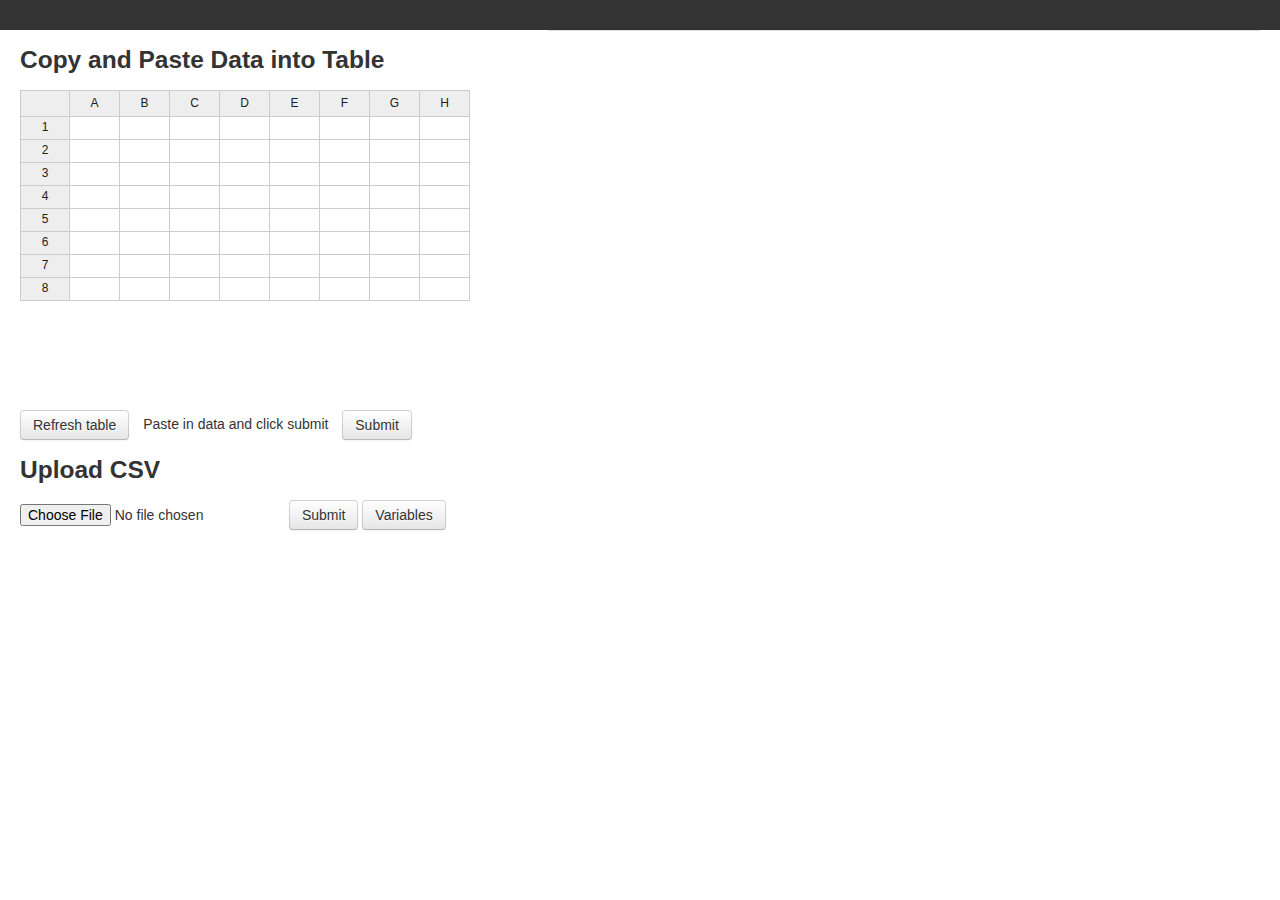
<file: index.html>
<!DOCTYPE html>
<html lang="en">
<head>
    <meta charset="utf-8">
    <title>SOCR Charts Template</title>
    <meta name="viewport" content="width=device-width, initial-scale=1.0">
    <script src="js/lib/head.min.js"></script>
    <script src="js/lib/jquery.min.js"></script>
    <link rel="stylesheet" href="css/input/jquery.handsontable.full.css">
    <link rel="stylesheet" href="css/jquery-ui.css">
    <link rel="stylesheet" href="css/jquery-ui.structure.min.css">
    <link rel="stylesheet" href="css/jquery-ui.theme.min.css">
    <link rel="stylesheet" href="css/bootstrap.css">
    <link rel="stylesheet" href="css/bootstrap-multiselect.css">
    <link rel="stylesheet" href="style.css">
    <link rel="stylesheet" href="css/dc.css">

</head>
<body>

<div class="container">
    <div class="row-fluid">
        <div class="span12">
            <div class="header">
               <!-- <a class="btn splash-datadriven" id="toggleDiv" onclick="toGraphs()"><i id="tog" class =" icon-circle-arrow-right"></i></a>-->
            </div>
        </div><!--end of span12-->
    </div><!--end of header row fluid-->
</div><!--end of container-->

<div class="container-fluid show" id="data">
    <div class="row-fluid">
        <div class="span5">
            <!--<div id="accordion">-->
                <!--First accordion panel-->
                <h3> Copy and Paste Data into Table </h3>

               <!-- <div class="first">-->

                    <div class="handsontable spreadsheet_copy" id="input"></div>

                    <section class = "controls">
                        <a class = "reset-spreadsheet btn btn-default">Refresh table</a>
                        <p>Paste in data and click submit</p>
                        <input class="btn btn-default" type="submit" value="Submit" name="submit" id="toArray" href="#var" data-toggle="modal">

                        <h3> Upload CSV </h3>
                        <input type="file" id="files">
                        <div id="fileops" style="display:inline">
                            <a class="btn btn-default" id="submit-parse" href = "#var" data-toggle="modal">Submit</a>
                            <a class="btn btn-default" href="#var" data-toggle="modal">Variables</a>
                        </div>


                    </section><!--end of controls-->
                        <div class ="modal fade" id="var" >
                            <div class="modal-dialog" role="dialog">
                                <div class = "modal-content">
                                    <div class = "modal-header">
                                        <h4>Variables settings</h4>
                                    </div>
                                    <div class ="modal-body">
                                        <p>Choose stuff, add accordion</p>
                                        <h3> Variable Options</h3>
                                        <div class="third" id = "modal-panel1">
                                            <div id="headerOps">
                                                <form>
                                                    <p> Variables are grouped by: </p>
                                                    <div id="row"><input type="checkbox" name="var_row" value="rows"> Rows <br></div>
                                                    <div class="varOps" id="rowOps"><input type="checkbox" name="rowLabs"> Use first row as value names <br></div>
                                                    <div id="col"><input type="checkbox" name="var_col" value="columns"> Columns <br></div>
                                                    <div class="varOps" id="colOps"><input type="checkbox" name="colLabs"> Use first column as value names <br></div>
                                                </form>
                                            </div>
                                            <button id="submit-final">Submit</button>

                                        </div>
                                        <div id = "modal-panel2" style="display:none">
                                            <div class="row-fluid" id="ops">
                                                <div class="span4">
                                                    <button id="back">Back</button>
                                                </div>
                                                <div class="span4">
                                                    <select id="chooseGraph" value="Choose a graph">
                                                        <option value = "0" selected="selected">Choose a graph</option>
                                                        <option value="1">Bar Graph</option>
                                                        <option value="2">Scatter Plot</option>
                                                        <option value="3">Histogram</option>
                                                        <option value="4">Bubble Chart</option>
                                                        <option value="5">Pie Chart</option>
                                                    </select>
                                                </div><div class="span4">

                                            </div>
                                            </div><!--end of row fluid-->

                                            <div class="row-fluid" id="vars">
                                                <div class="span6">
                                                    <div style="float:right">
                                                        <h3>Variables</h3>
                                                        <select class= "o" id="chooseFrom" multiple="multiple"></select>
                                                    </div>
                                                </div>
                                                <div class="span6">
                                                    <div id="oneOp">
                                                        <div class ="ops">
                                                            <button class="stack" id="addx">Add X</button>
                                                            <button class="stack" id="removex">Remove X</button>
                                                        </div>
                                                        <select class="ops" id="chosenx" multiple="multiple" value="1"></select>
                                                    </div><!--end of oneOp-->
                                                    <div id="twoOp">
                                                        <div class ="ops">
                                                            <button class="stack" id="addy">Add Y</button>
                                                            <button class="stack" id="removey">Remove Y</button>
                                                        </div>
                                                        <select class="ops" id="choseny" multiple="multiple" value="2"></select>
                                                    </div><!--end of twoOp-->

                                                </div>
                                            </div><!--end of row fluid-->

                                        </div>
                                    <div class="modal-footer">
                                        <button class = "btn btn-default" id="obj" data-dismiss="modal" href ="#graphhere">Graph</button>
                                        <a class = "btn btn-default" data-dismiss="modal">Close</a>
                                    </div>
                                </div>
                            </div>
                        </div>
</div>

                <!--</div><!--end of first accordion panel-->

                <!--Second accordion panel-->

               <!-- <div class="second">-->

                <!--</div><!--end of second accordion panel-->
                <!--third accordion panel-->

                <!--<div class="third">-->

               <!-- </div><!--end of third accordion panel-->

           <!-- </div><!--end of accordion-->


        </div><!--end of span12-->
        <div class="span7" id="graphhere">
            <ul class = "nav nav-tabs" id="addtop">

            </ul>
            <div class="tab-content" id="addbody">

            </div>
        </div>
    </div><!--end of accordion row fluid-->

</div><!--end of accordion container-fluid-->


<script type='text/javascript'>

    //Fix for browsers that don't support console logging
    if(!window.console) console = {};
    console.log = console.log || function(){};
    console.warn = console.warn || function(){};
    console.error = console.error || function(){};
    console.info = console.info || function(){};

    head.js("js/init.js",
            "js/lib/jquery.min.js",
            "js/lib/async.js",
            "js/bootstrap/bootstrap.min.js",
            "js/lib/jquery-ui.min.js",
            {D3:"js/vis/d3.v2.min.js"},
            "js/update.js",
            "js/lib/jtweet/jquery.jtweetsanywhere-1.3.1.min.js",
            "js/lib/jquery.pubsub.js",
            "js/lib/jquery.handsontable.full.js",
            "js/input/data.js",
            "js/input/worldbank.js",
            "js/vis/tooltip.js",
            "js/lib/crossfilter.js",
            "js/lib/dc.js",
            "js/utils.js",
            "js/bootstrap/bootstrapSwitch.js",
            "js/config.js",
            "js/bootstrap/bootstrap.min.js",
            "js/input/papaparse.min.js",
            "js/dcgraphs.js",
            "js/d3.tip.js",
            //"js/graph.js",
            "js/activate.js",
            "js/dataread.js",
            "js/bootstrap/bootstrap-multiselect.js"
    );

    head.ready(function () {

        var url = window.location.href;
        var baseUrl = url.substring(0, url.indexOf('index.html'));
        if(baseUrl =='')
            baseUrl=url;
        /*
         GLOBAL VARIABLES...TO BE ACCESSED FROM {experiment}.js files.
         ** BAD practice.litering global namespace

         @Latest Revision: Segregrating all global variables to the necessary SOCR sub-object
         */
        socr.exp.controllerSliderState = "hide";

        /*
         *Loading MVC
         */
        socr.model = new socr.model();
        socr.view = new socr.view(socr.model);
        socr.controller = new socr.controller(socr.model,socr.view);

        /*
         *  CoverPage rendering
         */

        socr.view.CoverPage();

        document.onreadystatechange = function(){
            if (document.readyState == 'complete'){
                /* All resources are loaded */
                $('#startApp').removeAttr('disabled')
                        .html('Launch')
            };
        }


        /*
         * Resize event adjusts the cover page accordingly
         */
        $(window).resize(function(){
            console.log('Coverpage function')
            socr.view.CoverPage();
        });

        $(document).ready(function(){
            /*
             * Initialize the controller
             */
            socr.controller.initialize();

            socr.view.initialize();

            var urlParams = {};
            (function () {
                var match,
                        pl     = /\+/g,  // Regex for replacing addition symbol with a space
                        search = /([^&=]+)=?([^&]*)/g,
                        decode = function (s) { return decodeURIComponent(s.replace(pl, " ")); },
                        query  = window.location.search.substring(1);

                while (match = search.exec(query))
                    urlParams[decode(match[1])] = decode(match[2]);
            })();

            if(urlParams.type!==undefined){
                //type=urlParams.type;
                console.log("dataset:"+urlParams.dataset);
                console.log("nSize:"+urlParams.nSize);//datapoints
                console.log("countSize:"+urlParams.countSize);
                //urlParams.variable;
                $("#dataDriven-tab").trigger('click');
                $("#nSize").val(urlParams.nSize);
                $("#countSize").val(urlParams.countSize);

                socr.model.setDataset({
                    data:urlParams.dataset,
                    processed:false,
                    type:'url'
                });
                //load the dataset grid with the url values
                socr.view.loadInputSheet(urlParams.dataset.split(","));
                //view.updateSimulationInfo()

                $('section .response').html('Data loaded successfully! Just go to controller tile and start generating random samples!<i class="icon-ok"></i>').show();
                //$("#countSize").val(urlParams.variable);
            }

        }); //document ready function
    }); //head.js ready function
</script>
</body>
</html>
</file>
<file: style.css>
.ui-accordion .ui-accordion-header {
  	color:black;
  }
  .ui-accordion-header-active {
  	color: blue;
  }
    .ui-accordion .ui-accordion-header:hover {
  	background-color: #9FD0E0;
  	border: black;
  }
  .span12 ul li {
  	color:white;
  }

  .ui-tabs .ui-tabs-nav {
  	background-color: white;
  	border:none;
  }
  .ui-tabs .ui-tabs-nav li a {

  	color:black;
  	border:none;
  }

  .ui-tabs .ui-tabs-nav li.ui-tabs-selected {
  	
  	color:black;
  }

.container-fluid {
  display:none;
 }

 .container {
  background-color: #333333;
  width:100%;
 }

 .show {
  display:block;
 }

 .hide {
  display:none;
 }

 .varChoice {
  display:block;
 }
.stack {
  display:block;
}
.ops {
  display:inline-block;
  
}

#to {
  display:block;
}

.grid-25 {
  -moz-box-sizing: border-box;
  -webkit-box-sizing: border-box;
  box-sizing: border-box;
  padding-left: 10px;
  padding-right: 10px;
}

.varOps {
  display:none;
}





.axis {
  position: center; 
  z-index: -1;
}

.axis text{
  fill: black;
  font-size: 15px;  
}

.bar {
  fill: cornflowerblue;
  stroke-width: 0.5px;
  stroke: darkblue;
  
}

.bar:hover {
  fill: darkblue; 
}

circle {
  position: fixed;
  fill: yellow;
    opacity: 0.7;
    stroke: orange;
    stroke-width: 2px;
}

circle:hover {
  fill: orange;
}

.d3-tipBar, .d3-tipBubble {
  line-height: 1;
    padding: 12px;
    background: rgba(0, 0, 0, 0.8);
    color: #fff;
    border-radius: 4px;
}

/* Creates a small triangle extender for the tooltip */
.d3-tipBar:after, .d3-tipBubble:after {
  box-sizing: border-box;
  display: inline;
  font-size: 10px;
  width: 100%;
  line-height: 1;
  color: rgba(0, 0, 0, 0.8);
  content: "\25BC";
  position: absolute;
  text-align: center;
}

/* Style northward tooltips differently */
.d3-tipBar.n:after, .d3-tipBubble.n:after {
  margin: -1px 0 0 0;
  top: 100%;
  left: 0;
}

g {
  border: 1px dashed red;
}


.span12 {
  position: center;
}

select {
  font-size: 15px;
}

#selection {
  position: relative;
}

svg {
  margin: 10px;
  border-radius: 5px;
}

p {
  font-family: sans-serif;
  display: inline;
  margin: 10px;
}

.point {
  position: fixed;
  fill: black;
  stroke: black;
    stroke-width: 2px;
}

#graphhere .bar {
  border-width: 2px;
  border-color: black;

}
.htCore {
  overflow:auto;

}


.handsontable .dragdealer {
 display:none !important;
}
</file>
<file: css/dc.css>
div.dc-chart {
    float: left;
}

.dc-chart rect.bar {
    stroke: none;
    cursor: pointer;
}

.dc-chart rect.bar:hover {
    fill-opacity: .5;
}

.dc-chart rect.stack1 {
    stroke: none;
    fill: red;
}

.dc-chart rect.stack2 {
    stroke: none;
    fill: green;
}

.dc-chart rect.deselected {
    stroke: none;
    fill: #ccc;
}

.dc-chart .empty-chart .pie-slice path {
    fill: #FFEEEE;
    cursor: default;
}

.dc-chart .empty-chart .pie-slice {
    cursor: default;
}

.dc-chart .pie-slice {
    fill: white;
    font-size: 12px;
    cursor: pointer;
}

.dc-chart .pie-slice.external{
    fill: black;
}

.dc-chart .pie-slice :hover {
    fill-opacity: .8;
}

.dc-chart .pie-slice.highlight {
    fill-opacity: .8;
}

.dc-chart .selected path {
    stroke-width: 3;
    stroke: #ccc;
    fill-opacity: 1;
}

.dc-chart .deselected path {
    stroke: none;
    fill-opacity: .5;
    fill: #ccc;
}

.dc-chart .axis path,
.dc-chart .axis line {
    fill: none;
    stroke: #000;
    shape-rendering: crispEdges;
}

.dc-chart .axis text {
    font: 10px sans-serif;
}

.dc-chart .grid-line {
    fill: none;
    stroke: #ccc;
    opacity: .5;
    shape-rendering: crispEdges;
}

.dc-chart .grid-line line {
    fill: none;
    stroke: #ccc;
    opacity: .5;
    shape-rendering: crispEdges;
}

.dc-chart .brush rect.background {
    z-index: -999;
}

.dc-chart .brush rect.extent {
    fill: steelblue;
    fill-opacity: .125;
}

.dc-chart .brush .resize path {
    fill: #eee;
    stroke: #666;
}

.dc-chart path.line {
    fill: none;
    stroke-width: 1.5px;
}

.dc-chart circle.dot {
    stroke: none;
}

.dc-chart g.dc-tooltip path {
    fill: none;
    stroke: grey;
    stroke-opacity: .8;
}

.dc-chart path.area {
    fill-opacity: .3;
    stroke: none;
}

.dc-chart .node {
    font-size: 0.7em;
    cursor: pointer;
}

.dc-chart .node :hover {
    fill-opacity: .8;
}

.dc-chart .selected circle {
    stroke-width: 3;
    stroke: #ccc;
    fill-opacity: 1;
}

.dc-chart .deselected circle {
    stroke: none;
    fill-opacity: .5;
    fill: #ccc;
}

.dc-chart .bubble {
    stroke: none;
    fill-opacity: 0.6;
}

.dc-data-count {
    float: right;
    margin-top: 15px;
    margin-right: 15px;
}

.dc-data-count .filter-count {
    color: #3182bd;
    font-weight: bold;
}

.dc-data-count .total-count {
    color: #3182bd;
    font-weight: bold;
}

.dc-data-table {
}

.dc-chart g.state {
    cursor: pointer;
}

.dc-chart g.state :hover {
    fill-opacity: .8;
}

.dc-chart g.state path {
    stroke: white;
}

.dc-chart g.selected path {
}

.dc-chart g.deselected path {
    fill: grey;
}

.dc-chart g.selected text {
}

.dc-chart g.deselected text {
    display: none;
}

.dc-chart g.county path {
    stroke: white;
    fill: none;
}

.dc-chart g.debug rect {
    fill: blue;
    fill-opacity: .2;
}

.dc-chart g.row rect {
    fill-opacity: 0.8;
    cursor: pointer;
}

.dc-chart g.row rect:hover {
    fill-opacity: 0.6;
}

.dc-chart g.row text {
    fill: white;
    font-size: 12px;
    cursor: pointer;
}

.dc-legend {
    font-size: 11px;
}

.dc-legend-item {
    cursor: pointer;
}

.dc-chart g.axis text {
    /* Makes it so the user can't accidentally click and select text that is meant as a label only */
    -webkit-user-select: none; /* Chrome/Safari */
    -moz-user-select: none; /* Firefox */
    -ms-user-select: none; /* IE10 */
    -o-user-select: none;
    user-select: none;
    pointer-events: none;
}

.dc-chart path.highlight {
    stroke-width: 3;
    fill-opacity: 1;
    stroke-opacity: 1;
}

.dc-chart .highlight {
    fill-opacity: 1;
    stroke-opacity: 1;
}

.dc-chart .fadeout {
    fill-opacity: 0.2;
    stroke-opacity: 0.2;
}

.dc-chart path.dc-symbol,
g.dc-legend-item.fadeout {
    fill-opacity: 0.5;
    stroke-opacity: 0.5;
}

.dc-hard .number-display {
    float: none;
}

.dc-chart .box text {
    font: 10px sans-serif;
    -webkit-user-select: none; /* Chrome/Safari */
    -moz-user-select: none; /* Firefox */
    -ms-user-select: none; /* IE10 */
    -o-user-select: none;
    user-select: none;
    pointer-events: none;
}

.dc-chart .box line,
.dc-chart .box circle {
    fill: #fff;
    stroke: #000;
    stroke-width: 1.5px;
}

.dc-chart .box rect {
    stroke: #000;
    stroke-width: 1.5px;
}

.dc-chart .box .center {
    stroke-dasharray: 3,3;
}

.dc-chart .box .outlier {
    fill: none;
    stroke: #ccc;
}

.dc-chart .box.deselected .box {
    fill: #ccc;
}

.dc-chart .box.deselected {
    opacity: .5;
}

.dc-chart .symbol{
    stroke: none;
}

.dc-chart .heatmap .box-group.deselected rect {
    stroke: none;
    fill-opacity: .5;
    fill: #ccc;
}

.dc-chart .heatmap g.axis text {
    pointer-events: all;
    cursor: pointer;
}
</file>
